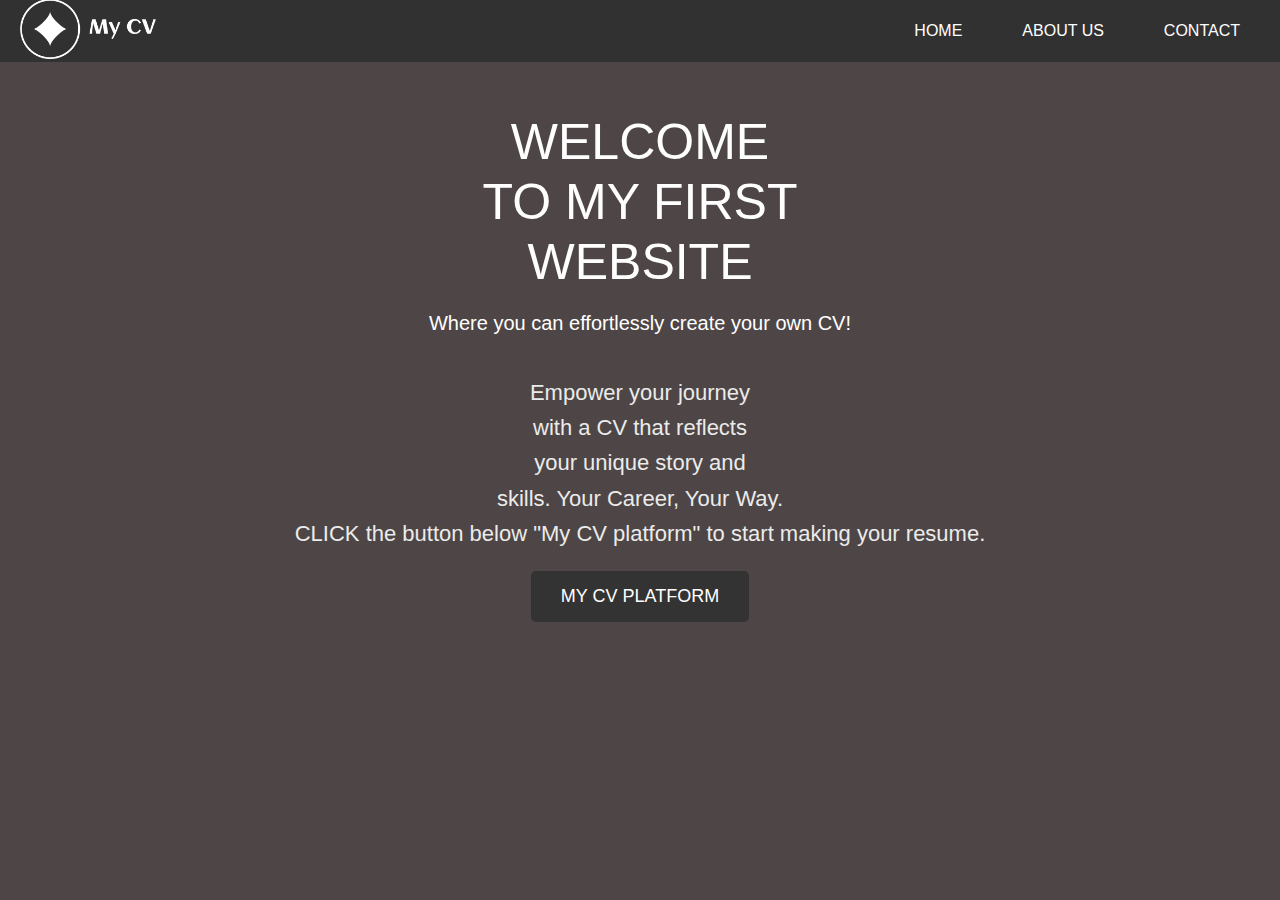
<file: index.html>
<!DOCTYPE html>
<html lang="en">
<head>
    <meta charset="UTF-8">
    <meta name="viewport" content="width=device-width, initial-scale=1.0">
    <title>CV web</title>
    <link rel="stylesheet" href="css/reset.css">
    <link rel="stylesheet" href="css/cv.css">
    <link rel="stylesheet" href="css/style.css">
</head>

<body>
    <header class="header-main">
        <div class="header-main-logo">
            <img src="images/my-cv-high-resolution-logo-white-transparent.png" alt="logo">
        </div>
        <nav class="header-main-nav">
            <ul>
                <li><a href="CV web.html">HOME</a></li>
                <li><a href="#">ABOUT US</a></li>
                <li><a href="#">CONTACT </a></li>
            </ul>
        </nav>
        
    </header>

    <main>
        <div class="main-intro">
            <h1>Welcome<br> to my first<br> website</h1>
            <p>Where you can effortlessly create your own CV!</p>
        </div>

        <div class="main-quotes">
            <p>Empower your journey<br>with a CV that reflects<br> your unique story and<br> skills. Your Career, Your Way.<br>CLICK the button below "My CV platform" to start making your resume.</p>
            <a href="platform.html">
                <button>MY CV PLATFORM</button>
            </a>
        </div>
    </main>
</body>
</html>
</file>
<file: css/style.css>
body {
    font-family: Arial, sans-serif;
    background-color: #4e4646;
    margin: 0;
    padding: 0;
}

.container {
    width: 50%;
    margin: 0 auto;
    background: white;
    padding: 20px;
    border-radius: 8px;
    box-shadow: 0 0 10px rgba(0, 0, 0, 0.1);
    margin-top: 50px;
}

h2 {
    text-align: center;
    color: #ffffff;
}

form {
    display: flex;
    flex-direction: column;
}

label {
    margin-top: 10px;
    margin-bottom: 5px;
    font-weight: bold;
}

input[type="text"], input[type="tel"], input[type="email"], input[type="date"] {
    padding: 10px;
    font-size: 16px;
    border-radius: 4px;
    border: 1px solid #ccc;
    width: 100%;
    box-sizing: border-box;
}

input[type="submit"] {
    margin-top: 20px;
    padding: 10px;
    background-color: #008CBA;
    color: white;
    border: none;
    border-radius: 4px;
    cursor: pointer;
    font-size: 16px;
}

input[type="submit"]:hover {
    background-color: #005f73;
}

.form-group {
    margin-bottom: 15px;
}
</file>
<file: css/cv.css>
/* General Reset */
* {
    margin: 0;
    padding: 0;
    box-sizing: border-box;
    font-family: Arial, sans-serif;
}

/* Header Styles */
.header-main {
    background-color: #323131;
    padding: 20px;
    color: white;
    display: flex;
    justify-content: space-between;
    height: 62px;
    align-items: center;
}

.header-main-logo img {
    height: 60px;
}

.header-main-nav ul {
    list-style: none;
    display: flex;
    gap: 20px;
}

.header-main-nav ul li a {
    color: white;
    text-decoration: none;
    padding: 10px 20px;
    transition: background-color 0.3s, color 0.3s;
}

.header-main-nav ul li a:hover {
    background-color: #444;
    color: #ffeb3b;
    border-radius: 5px;
}

/* Social Media Icons */
.header-main-sm a {
    display: inline-block;
    margin-left: 10px;
}

.header-main-sm-fb, .header-main-sm-ig, .header-main-sm-X {
    width: 30px;
    height: 30px;
    background-size: cover;
    display: inline-block;
}



/* Main Section */
.main-intro {
    text-align: center;
    margin-top: 50px;
}

.main-intro h1 {
    font-size: 50px;
    line-height: 1.2;
    color: #fffefe;
    text-transform: uppercase;
}

.main-intro p {
    font-size: 20px;
    color: #ffffff;
    margin-top: 20px;
}

/* Quotes Section */
.main-quotes {
    text-align: center;
    margin-top: 40px;
}

.main-quotes p {
    font-size: 22px;
    line-height: 1.6;
    color: #fdfdfd;
    opacity: 0.9;
}

.main-quotes a {
    text-decoration: none;
}

.main-quotes button {
    margin-top: 20px;
    padding: 15px 30px;
    background-color: #333;
    color: white;
    border: none;
    border-radius: 5px;
    cursor: pointer;
    font-size: 18px;
    transition: transform 0.3s, box-shadow 0.3s, background-color 0.3s;
}

.main-quotes button:hover {
    background-color: #ffeb3b;
    color: black;
    transform: scale(1.05);
    box-shadow: 0px 4px 15px rgba(0, 0, 0, 0.2);
}

/* Responsive Design */
@media (max-width: 768px) {
    .header-main {
        flex-direction: column;
        align-items: flex-start;
    }

    .header-main-nav ul {
        flex-direction: column;
        gap: 10px;
    }

    .main-intro h1 {
        font-size: 35px;
    }

    .main-quotes p {
        font-size: 18px;
    }

}

@media (max-width:600px ){
    .header-main {
        height: 70px;
        width: 100%;
    }
    .header-main-logo img {
        height: 40px;
    }

    .header-main-nav ul {
        font-size: small;
    }
   
    
}


@media only screen and(min-width:780px){
  
    
}
</file>
